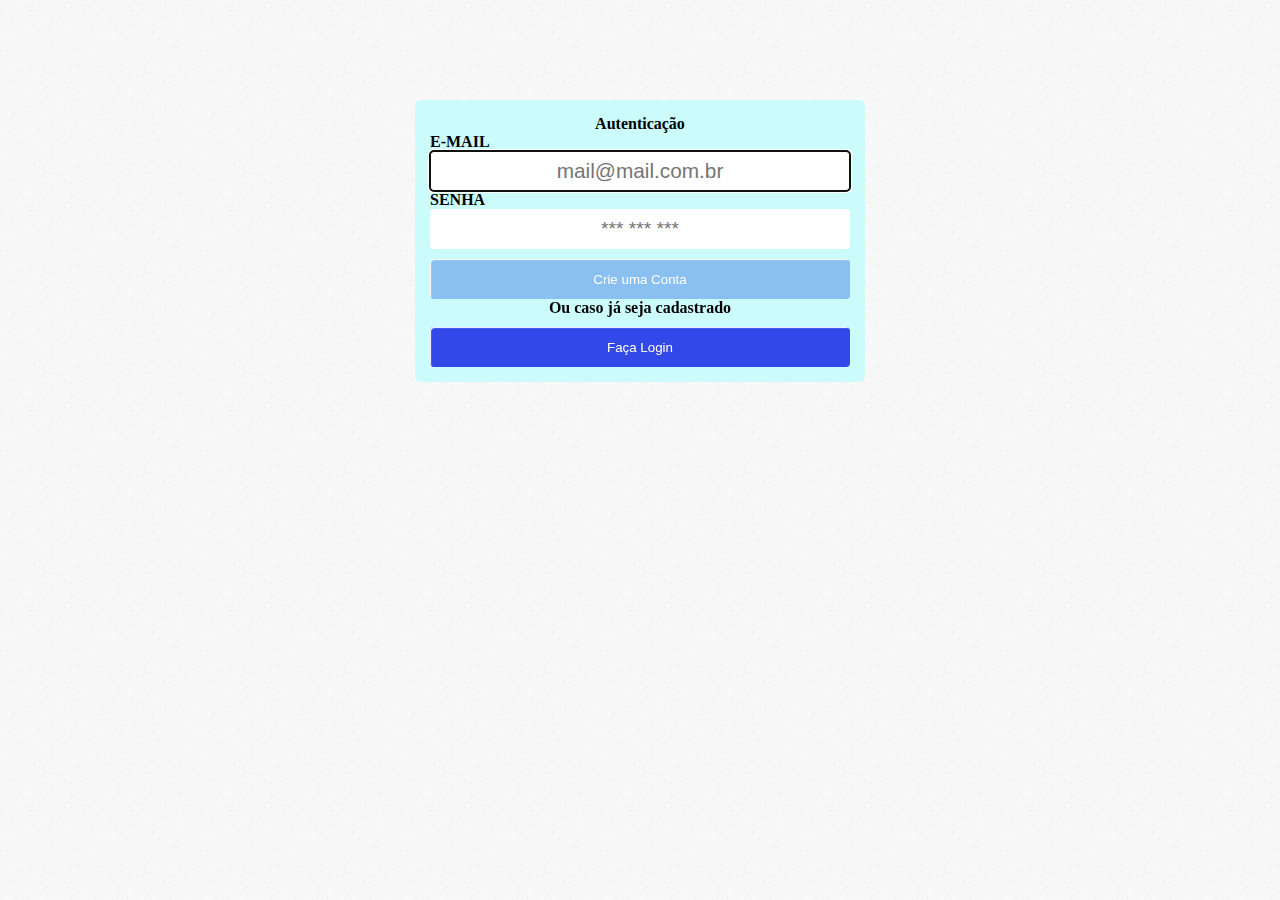
<file: public/index.html>
<html>

<head>
    <meta charset="UTF-8">
    <meta name="viewport" content="width=device-width">
    <link rel="stylesheet" type="text/css" href="css/styles.css">
    <script src="libs/firebase.js"></script>
</head>

<body>
    <div class="container">
        <div class="form-login">
            <div class="fieldset">
                <label class="text-center block">Autenticação</label>
                <div><span class="block  alert" id="alerta"></span></div>
                <div>
                    <label class="label block">E-MAIL</label>
                    <input type="text" id="email" class="input block text-center" placeholder="mail@mail.com.br" autofocus/>
                </div>
                <div>
                    <label class="label block ">SENHA</label>
                    <input type="password" id="senha" class="input block text-center" placeholder="*** *** ***" />
                </div>
                <div class="btn-login">
                    <button onclick="criarConta()" class="btn btn-info block">Crie uma Conta</button>
                </div>
                <label  class="text-center block">Ou caso já seja cadastrado</label>
                <div class="btn-login">
                    <button onclick="fazerLogin()" class="btn btn-primary block">Faça Login</button>
                </div>
            </div>
        </div>
    </div>
    <script type="text/javascript" src="js/app.js"></script>
    <script type="text/javascript" src="js/md5.min.js"></script>
    <script type="text/javascript" src="js/app.criarUsuario.js"></script>
    <script type="text/javascript" src="js/app.loginEmailSenha.js"></script>
</body>
</file>
<file: public/css/styles.css>
body {
      font-weight: bold;
	  background-color: #f9f9f9;
	  background-image: url([data-uri]); 
    }
	
	.alert {
      background-color: #BCFFBC;
      text-align: center;
      border-radius: 4px;
      border: solid 0.2 #378002;
    }
         
    .fieldset {
      background-color: #CCFBFB;
      border-radius: 6px;
      border: 0.1px;
      padding: 15px;
    }
	.col-md-6{
	  margin-top:115px;
	  max-width:450px;
	}
    
    .input,
    .btn {
      border-radius: 4px;
      border: 0.8px;
    }
    
    .input {
      font-size: 1.2em;
    }
	.input-file{
	  border:1px solid #fff ;
	  background-color:#F5A8A3;
	  border-radius:4px;
	}
    
    .input:active,
    .input:focus {
      font-size: 1.3em;
      box-shadow: inset 0px 0px 0.5px #1C78CE;
    }
    
    input:active {
      border: solid 1px #00C2D9 box-shadow: 5px 5px 5px #39EAFA;
    }
    
    .btn {
      border:0.5px;
	  height:40px;
	  padding:2px;
	  box-shadow:inset 1px 1px 1px;
    }
	.btn:active{
	  box-shadow:inset 0.3px 0.3px 0.3px;
	}
    
    .btn-login {
      margin-top: 10px;
    }
    
    .block {
      display: block;
      width: 100%;
    }
    
    .container {
      padding-left: 15px;
      padding-right: 15px;
      margin-left: auto;
      margin-right: auto;
    }
    
    .form-login {
      margin-top: 100px;
      margin-left: auto;
      margin-right: auto;
      width: 100%;
      max-width: 450px;
    }
    
    .text-center {
     text-align: center;
    }
	.text-left{
	 text-align:left;
	}
	.text-rigth{
	  text-align:right;
	}
    
	.btn,
    .input {
      height: 40px;
    }
    .btn-primary {
      background-color: #3248E8;
      border-color: #102BEF
    }
    
    .btn-primary:active {
      background-color: #5474EC
    }
    
    .btn-danger {
     background-color: #E91E00;
     border-color: #D82600
    }
    
    .btn-danger:active {
     background-color: #FF6043
    }
	.btn-info{
	  background-color:#8ABFF1;
	  border-color:#67B3FF
	}
    .btn-info:active{
	  background-color:#B6D1EC;
	  border-color:#569BE0
	}
    .btn-primary,
    .btn-danger,
	.btn-info{
        color: #FFFFFF;
        padding: 3px;
    }
    
    .img {
    	max-width: 300px;
    	max-height: 200px;
		border:3px solid #FFF;
    	border-radius: 5px;
		margin-top:10px;
    }
	.img-thumbnail{
    	padding:5px;
		margin-left:auto;
		margin-right:auto;
		margin-bottom:10px;
		
	}

	.navbar{ 
	  height:50px;
	  background-color:#424242;
	  border:0.2px;
	  color:#fff;
	  border-radius:5px;
	  margin-bottom:20px;
	  padding:10px;
	  text-align:center;
	}
	.fixed-top{
	  position:fixed;
	  top:15px;
	  left:15px;
	  right:15px;  
	}
</file>
